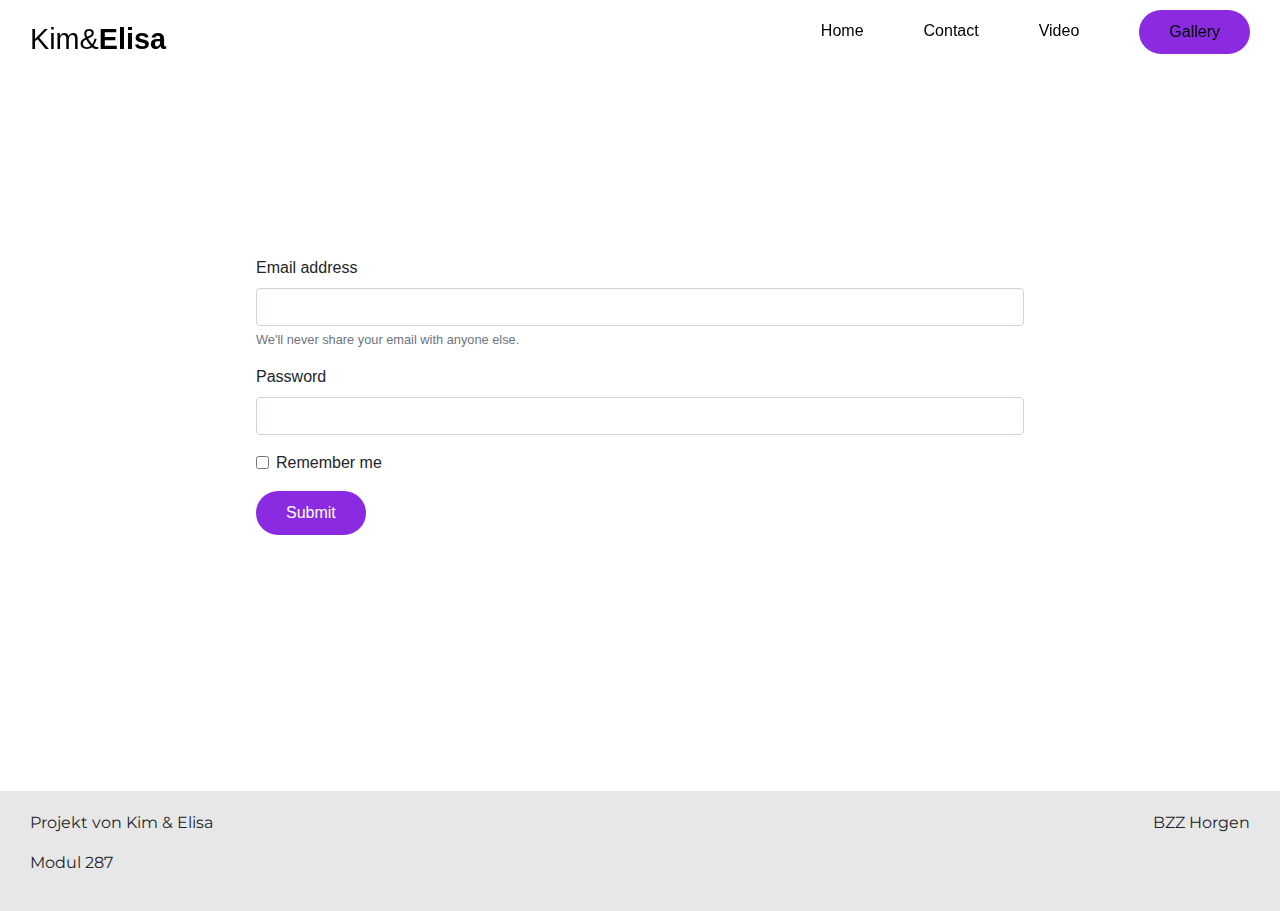
<file: audio.html>
<!doctype html>
<html lang="en">

<head>
    <!-- Required meta tags -->
    <meta charset="utf-8">
    <meta name="viewport" content="width=device-width, initial-scale=1, shrink-to-fit=no">

    <!-- Bootstrap CSS -->
    <link rel="stylesheet" href="https://cdn.jsdelivr.net/npm/bootstrap@4.4.1/dist/css/bootstrap.min.css"
        integrity="sha384-Vkoo8x4CGsO3+Hhxv8T/Q5PaXtkKtu6ug5TOeNV6gBiFeWPGFN9MuhOf23Q9Ifjh" crossorigin="anonymous">

    <title>Contact</title>
    <link href="./style.css" rel="stylesheet">
    <link rel="preconnect" href="https://fonts.googleapis.com">
    <link rel="preconnect" href="https://fonts.gstatic.com" crossorigin>
    <link href="https://fonts.googleapis.com/css2?family=Montserrat:wght@100;500;700&display=swap" rel="stylesheet">
    <link href="./style.css" rel="stylesheet">
    <link rel="preconnect" href="https://fonts.googleapis.com">
    <link rel="preconnect" href="https://fonts.gstatic.com" crossorigin>
    <link href="https://fonts.googleapis.com/css2?family=Montserrat:wght@100;500;700&display=swap" rel="stylesheet">
</head>

<body>
    <!-- Optional JavaScript -->
    <!-- jQuery first, then Popper.js, then Bootstrap JS -->
    <script src="https://code.jquery.com/jquery-3.4.1.slim.min.js"
        integrity="sha384-J6qa4849blE2+poT4WnyKhv5vZF5SrPo0iEjwBvKU7imGFAV0wwj1yYfoRSJoZ+n"
        crossorigin="anonymous"></script>
    <script src="https://cdn.jsdelivr.net/npm/popper.js@1.16.0/dist/umd/popper.min.js"
        integrity="sha384-Q6E9RHvbIyZFJoft+2mJbHaEWldlvI9IOYy5n3zV9zzTtmI3UksdQRVvoxMfooAo"
        crossorigin="anonymous"></script>
    <script src="https://cdn.jsdelivr.net/npm/bootstrap@4.4.1/dist/js/bootstrap.min.js"
        integrity="sha384-wfSDF2E50Y2D1uUdj0O3uMBJnjuUD4Ih7YwaYd1iqfktj0Uod8GCExl3Og8ifwB6"
        crossorigin="anonymous"></script>
    </head>

    <body>
        <header>
            <nav class="containerr">
                <input id="nav-toggle" type="checkbox" />
                <div class="logo">Kim&<strong>Elisa</strong></div>
                <ul class="links">
                    <li class="list">
                        <a href="./index.html">Home</a>
                        <div class="home_underline"></div>
                    </li>
                    <li class="list">
                        <a href="./audio.html">Contact</a>
                        <div class="home_underline"></div>
                    </li>
                    <li class="list">
                        <a href="./videos.html">Video</a>
                        <div class="home_underline"></div>
                    </li>
                    <button><a href="./gallery.html"> Gallery</a></button>
                </ul>
                <label for="nav-toggle" class="icon-burger">
                    <div class="line"></div>
                    <div class="line"></div>
                    <div class="line"></div>
                </label>
            </nav>
        </header>
        <main>
            <form class="for">
                <div class="form-group">
                    <label for="exampleInputEmail1">Email address</label>
                    <input type="email" class="form-control" id="exampleInputEmail1" aria-describedby="emailHelp">
                    <small id="emailHelp" class="form-text text-muted">We'll never share your email with anyone
                        else.</small>
                </div>
                <div class="form-group">
                    <label for="exampleInputPassword1">Password</label>
                    <input type="password" class="form-control" id="exampleInputPassword1">
                </div>
                <div class="form-group form-check">
                    <input type="checkbox" class="form-check-input" id="exampleCheck1">
                    <label class="form-check-label" for="exampleCheck1">Remember me</label>
                </div>
                <button class="submit" type="submit" class="btn btn-primary">Submit</button>
            </form>
        </main>
        <footer>
            <div class="leftf">
                <p>Projekt von Kim & Elisa</p>
                <p>Modul 287</p>
            </div>
            <p>BZZ Horgen</p>
        </footer>

    </body>

</html>
</file>
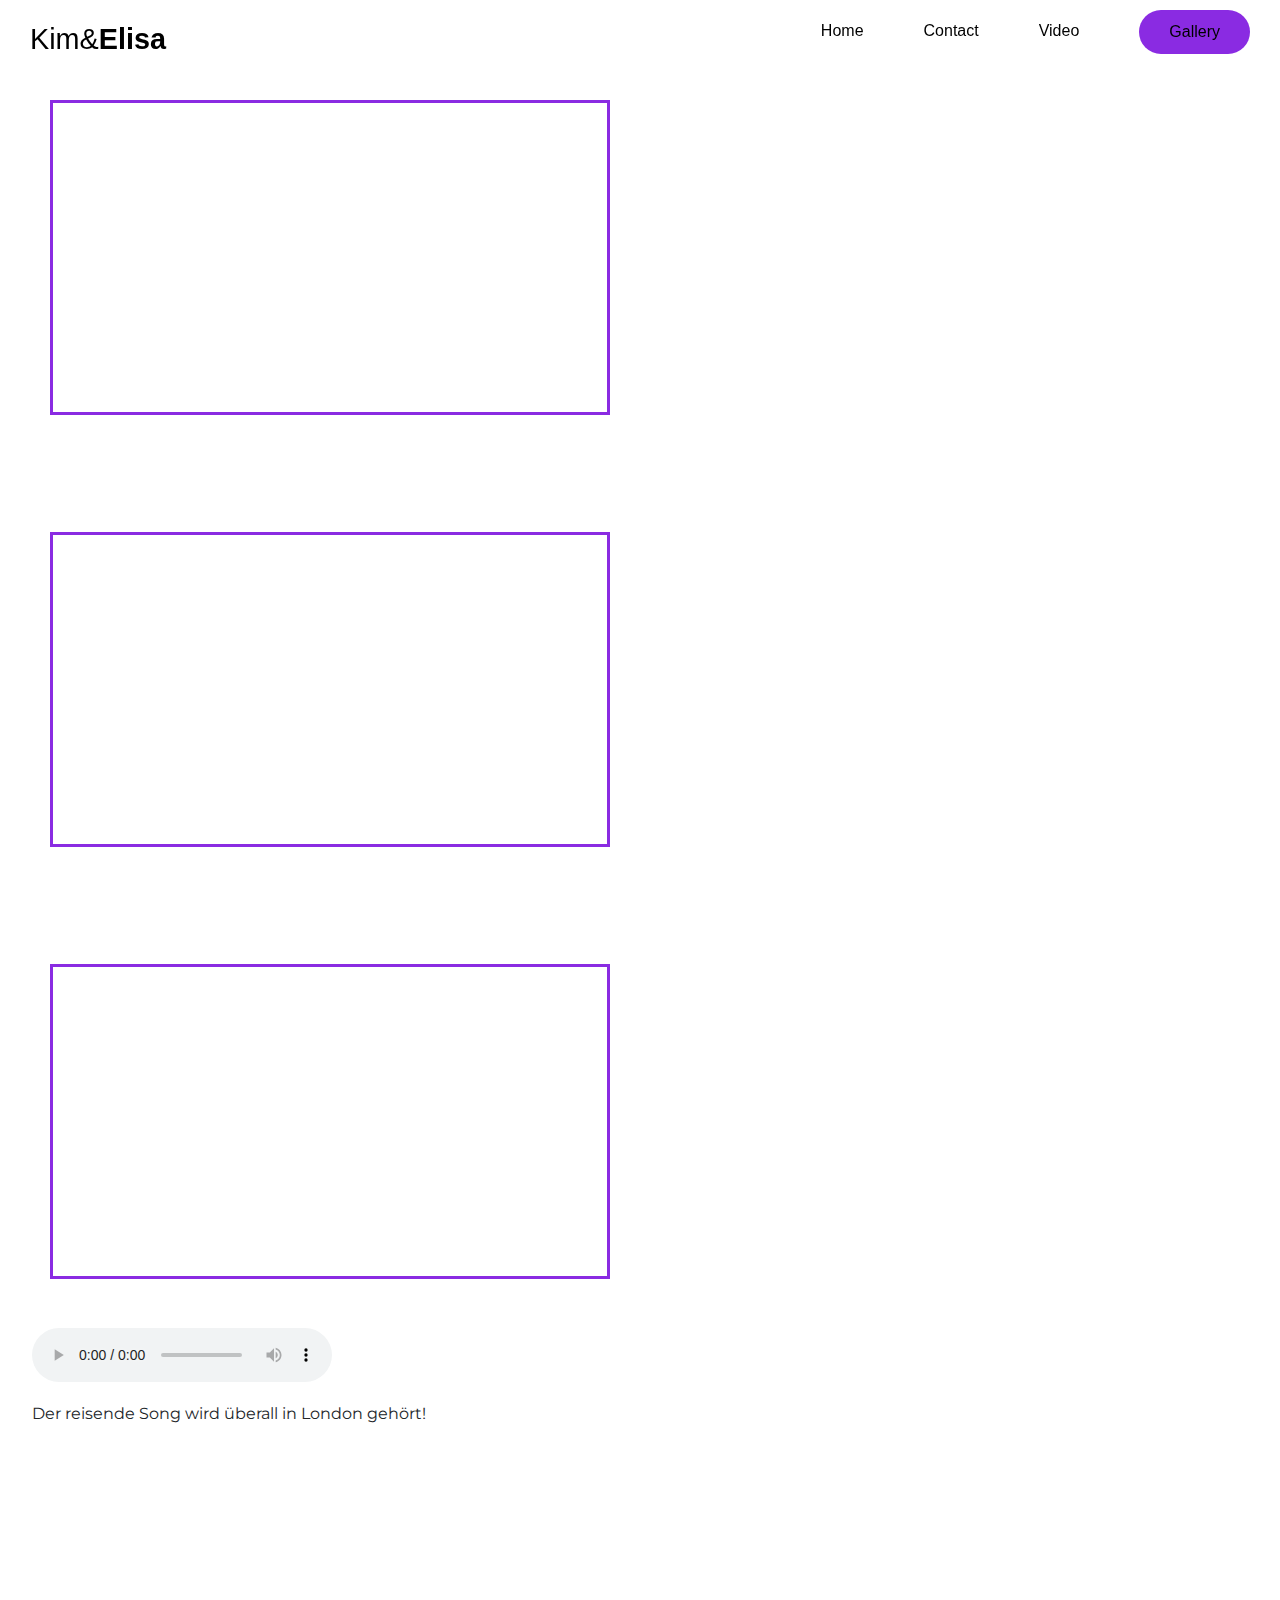
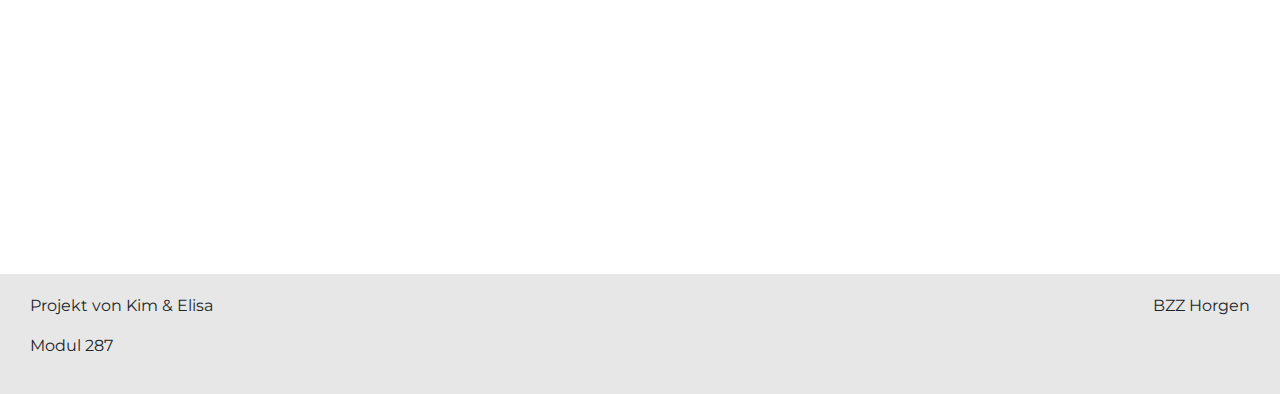
<file: videos.html>
<!doctype html>
<html lang="en">

<head>
    <!-- Required meta tags -->
    <meta charset="utf-8">
    <meta name="viewport" content="width=device-width, initial-scale=1, shrink-to-fit=no">

    <!-- Bootstrap CSS -->
    <link rel="stylesheet" href="https://cdn.jsdelivr.net/npm/bootstrap@4.4.1/dist/css/bootstrap.min.css"
        integrity="sha384-Vkoo8x4CGsO3+Hhxv8T/Q5PaXtkKtu6ug5TOeNV6gBiFeWPGFN9MuhOf23Q9Ifjh" crossorigin="anonymous">

    <title>Video</title>
    <link href="./style.css" rel="stylesheet">
    <link rel="preconnect" href="https://fonts.googleapis.com">
    <link rel="preconnect" href="https://fonts.gstatic.com" crossorigin>
    <link href="https://fonts.googleapis.com/css2?family=Montserrat:wght@100;500;700&display=swap" rel="stylesheet">
    <link href="./style.css" rel="stylesheet">
    <link rel="preconnect" href="https://fonts.googleapis.com">
    <link rel="preconnect" href="https://fonts.gstatic.com" crossorigin>
    <link href="https://fonts.googleapis.com/css2?family=Montserrat:wght@100;500;700&display=swap" rel="stylesheet">
</head>

<body>
    <!-- Optional JavaScript -->
    <!-- jQuery first, then Popper.js, then Bootstrap JS -->
    <script src="https://code.jquery.com/jquery-3.4.1.slim.min.js"
        integrity="sha384-J6qa4849blE2+poT4WnyKhv5vZF5SrPo0iEjwBvKU7imGFAV0wwj1yYfoRSJoZ+n"
        crossorigin="anonymous"></script>
    <script src="https://cdn.jsdelivr.net/npm/popper.js@1.16.0/dist/umd/popper.min.js"
        integrity="sha384-Q6E9RHvbIyZFJoft+2mJbHaEWldlvI9IOYy5n3zV9zzTtmI3UksdQRVvoxMfooAo"
        crossorigin="anonymous"></script>
    <script src="https://cdn.jsdelivr.net/npm/bootstrap@4.4.1/dist/js/bootstrap.min.js"
        integrity="sha384-wfSDF2E50Y2D1uUdj0O3uMBJnjuUD4Ih7YwaYd1iqfktj0Uod8GCExl3Og8ifwB6"
        crossorigin="anonymous"></script>
    </head>

    <body>
        <header>
            <nav class="containerr">
                <input id="nav-toggle" type="checkbox" />
                <div class="logo">Kim&<strong>Elisa</strong></div>
                <ul class="links">
                    <li class="list">
                        <a href="./index.html">Home</a>
                        <div class="home_underline"></div>
                    </li>
                    <li class="list">
                        <a href="./audio.html">Contact</a>
                        <div class="home_underline"></div>
                    </li>
                    <li class="list">
                        <a href="./videos.html">Video</a>
                        <div class="home_underline"></div>
                    </li>
                    <button><a href="./gallery.html"> Gallery</a></button>
                </ul>
                <label for="nav-toggle" class="icon-burger">
                    <div class="line"></div>
                    <div class="line"></div>
                    <div class="line"></div>
                </label>
            </nav>
        </header>
        <main>

            <iframe class="video" width="560" height="315" src="https://www.youtube.com/embed/mWDUhE6NDxk"
                title="YouTube video player" frameborder="0"
                allow="accelerometer; autoplay; clipboard-write; encrypted-media; gyroscope; picture-in-picture"
                allowfullscreen></iframe>

            <iframe class="video" width="560" height="315" src="https://www.youtube.com/embed/clddTjqCtcE"
                title="YouTube video player" frameborder="0"
                allow="accelerometer; autoplay; clipboard-write; encrypted-media; gyroscope; picture-in-picture"
                allowfullscreen></iframe>

            <iframe class="video" width="560" height="315" src="https://www.youtube.com/embed/FjU_x1106pg"
                title="YouTube video player" frameborder="0"
                allow="accelerometer; autoplay; clipboard-write; encrypted-media; gyroscope; picture-in-picture"
                allowfullscreen></iframe>

            <br>

            <audio controls class="audioo">
                <source src="https://www.html-seminar.de/downloads/musikausschnitt-mike-coustic-memories.mp3"
                    type="audio/mpeg">
                Sorry - Ihr Browser hat keine Unterstützung für dieses Audio-Format.
            </audio>
            <p class="textee">Der reisende Song wird überall in London gehört!</p>
        </main>
        <footer>
            <div class="leftf">
                <p>Projekt von Kim & Elisa</p>
                <p>Modul 287</p>
            </div>
            <p>BZZ Horgen</p>
        </footer>


    </body>

</html>
</file>
<file: style.css>
* {
  margin: 0px;
}

.containerr {
  position: fixed;
  top: 0px;
  left: 0px;
  right: 0px;
  display: flex;
  margin: 10px 30px 10px 30px;
  justify-content: space-between;
  align-items: center;
  z-index: 5;
}

@media screen and (max-width: 1024px) {
  .containerr {
    position: fixed;
    top: 0px;
    left: 0px;
    right: 0px;
    display: flex;
    margin: 10px 30px 10px 30px;
    justify-content: space-between;
    align-items: center;
  }
}

nav {
  font-family: Arial, Helvetica, sans-serif;
  font-size: 1rem;
  color: black;
}

nav .logo {
  font-size: 1.8rem;
  z-index: 9;
}

nav .links {
  display: flex;
  gap: 60px;
  list-style: none;
  justify-content: center;
  align-items: center;
}

nav .links a {
  color: black;
  text-decoration: none;
  cursor: pointer;
  font-weight: 400;
}

nav li {
  overflow: hidden;
  transition: 0.5s cubic-bezier(0.97, 0.02, 0.44, 0.99);
}

.home_underline {
  transform: translateX(-70px);
  width: auto;
  height: 2px;
  background-color: black;
  transition: 0.5s cubic-bezier(0.97, 0.02, 0.44, 0.99);
}

.list:hover>.home_underline {
  transform: translatex(0px);
}

button {
  border: none;
  font-family: Arial, Helvetica, sans-serif;
  font-size: 1rem;
  color: white;
  background-color: blueviolet;
  border-radius: 100px;
  padding: 10px 30px 10px 30px;
  transform-origin: center;
  position: relative;
  overflow: hidden;
}

button a {
  color: whitex;
}

button::before {
  content: " ";
  position: absolute;
  top: 0px;
  width: 40px;
  height: 40px;
  transform: skewX(40deg) translateX(-90px);
  background-color: rgba(255, 255, 255, 0.411);
  z-index: 99;
  transition: 0.8s cubic-bezier(0.97, 0.02, 0.44, 0.99);
}

button:hover::before {
  transform: skewX(40deg) translateX(100px);
  animation: btnshine 1s cubic-bezier(0.97, 0.02, 0.44, 0.99) infinite;
}

@keyframes btnshine {
  from {
    transform: skewX(40deg) translateX(-90px);
  }

  to {
    transform: skewX(40deg) translateX(100px);
  }
}

#nav-toggle {
  position: absolute;
  display: none;
}

nav .icon-burger {
  position: absolute;
  right: 5%;
  display: none;
}

nav .icon-burger .line {
  width: 30px;
  height: 4px;
  background-color: black;
  margin: 5px;
  border-radius: 5px;
}

@media screen and (max-width: 768px) {
  nav .logo {
    z-index: 99;
  }

  .container {
    margin: 30px 10px 30px 30px;
  }

  nav .links {
    float: none;
    position: fixed;
    top: 0;
    left: 100%;
    right: 0;
    bottom: 0;
    z-index: 9;
    width: auto;
    height: auto;
    flex-direction: column;
    align-items: flex-start;
    padding: 0px 0px 0px 60px;
    background-color: rgba(0, 0, 0, 0.568);
    backdrop-filter: blur(20px);
    overflow: hidden;
    transition: 0.5s cubic-bezier(0.97, 0.02, 0.44, 0.99);
  }

  .home_underline {
    display: none;
  }

  button {
    border: none;
    font-family: Arial, Helvetica, sans-serif;
    font-size: 1.5rem;
    color: white;
    background-color: blueviolet;
    border-radius: 100px;
    padding: 10px 40px 10px 40px;
  }


  nav .links a {
    font-family: Arial, Helvetica, sans-serif;
    text-transform: uppercase;
    font-size: 3rem;
    color: white;
    font-weight: 600;
  }

  nav .icon-burger {
    z-index: 9;
    display: block;
    caret-color: transparent;
  }

  nav :checked~.links {
    left: 0;
  }

  nav .icon-burger .line {
    transition: 0.3s cubic-bezier(0.97, 0.02, 0.44, 0.99);
  }

  nav :checked~.icon-burger .line:nth-child(1) {
    transform: translateY(9px) rotate(50deg);
  }

  nav :checked~.icon-burger .line:nth-child(2) {
    transform: translateX(10px);
    opacity: 0;
  }

  nav :checked~.icon-burger .line:nth-child(3) {
    transform: translateY(-9px) rotate(-50deg);
  }
}

.spotl {
  position: relative;
  z-index: -1;

}

.spot {
  width: 100%;
  height: 950px;
  object-fit: cover;
  object-position: bottom;
}

.slogan {
  font-family: 'Oswald', sans-serif;
  font-size: 8em;
  color: white;
  position: absolute;
  left: 50px;
  top: 400px;
}

@media screen and (max-width: 1024px) {
  .slogan {
    font-family: 'Oswald', sans-serif;
    font-size: 4em;
    color: white;
    position: absolute;
    left: 25px;
    top: 600px;
  }
}


.cards {
  display: flex;
  flex-direction: row;
  margin-left: 3%;
}

@media screen and (max-width: 1024px) {
  .cards {
    display: flex;
    flex-direction: column;
  }
}

.card-img-top {
  width: 267px;
  height: 450px;
  overflow: hidden;
  border-radius: 4px;
}


.card {
  margin: 1% 1% 1% 1%;
  padding: 0.5% 0.05% 0.5% 0.5%;
}

.card-text {
  font-family: 'Montserrat', sans-serif;
  font-size: 13pt;
  font-weight: normal;
  padding-bottom: 20px;
}

.card-title {
  font-family: 'Montserrat', sans-serif;
  font-size: 18pt;
  font-weight: 900;
  padding-top: 10px;
  padding-bottom: 10px;
}

.card-body {
  align-content: space-between;
}

.buttonl {
  padding: 10px 20px 10px 20px;
  border: none;
  font-family: 'Montserrat', sans-serif;
  font-size: 1rem;
  text-decoration: none;
  color: white;
  background-color: blueviolet;
  border-radius: 100px;
  transform-origin: center;
  position: relative;
  overflow: hidden;
}

.buttonl:hover {
  color: white;
  text-decoration: none;
}

.video {
  margin: 100px 50px 10px 50px;
  border: solid 3px blueviolet;
}

.for {
  padding: 20%;
}

.submit {
  background-color: blueviolet;
}

.audioo {
  margin-left: 2.5%;
  margin-top: 2.5%;

}

.progress,
.te {
  margin-left: 2%;
  margin-right: 2%;
  margin-top: 0.5%;
}

.te {
  font-family: 'Montserrat', sans-serif;
}

footer {
  background-color: rgba(214, 214, 214, 0.591);
  display: flex;
  flex-direction: row;
  justify-content: space-between;
  padding: 20px 30px 20px 30px;
  font-family: 'Montserrat', sans-serif;
  position: static;
  bottom: 0;
  right: 0;
  left: 0;
}

.imagess {
  margin-top: 3%;
  padding: 1%;
}

.imagesss {
  width: 42%;
  margin: 3.5%;
  border: solid 3px blueviolet;
  transform: rotate(2deg);
}

.imagessss {
  width: 42%;
  margin: 3.5%;
  border: solid 3px blueviolet;
  transform: rotate(-2deg);
}

.textee {
  margin-bottom: 35%;
  margin-top: 1%;
  margin-left: 2.5%;
  font-family: 'Montserrat', sans-serif;
}
</file>
